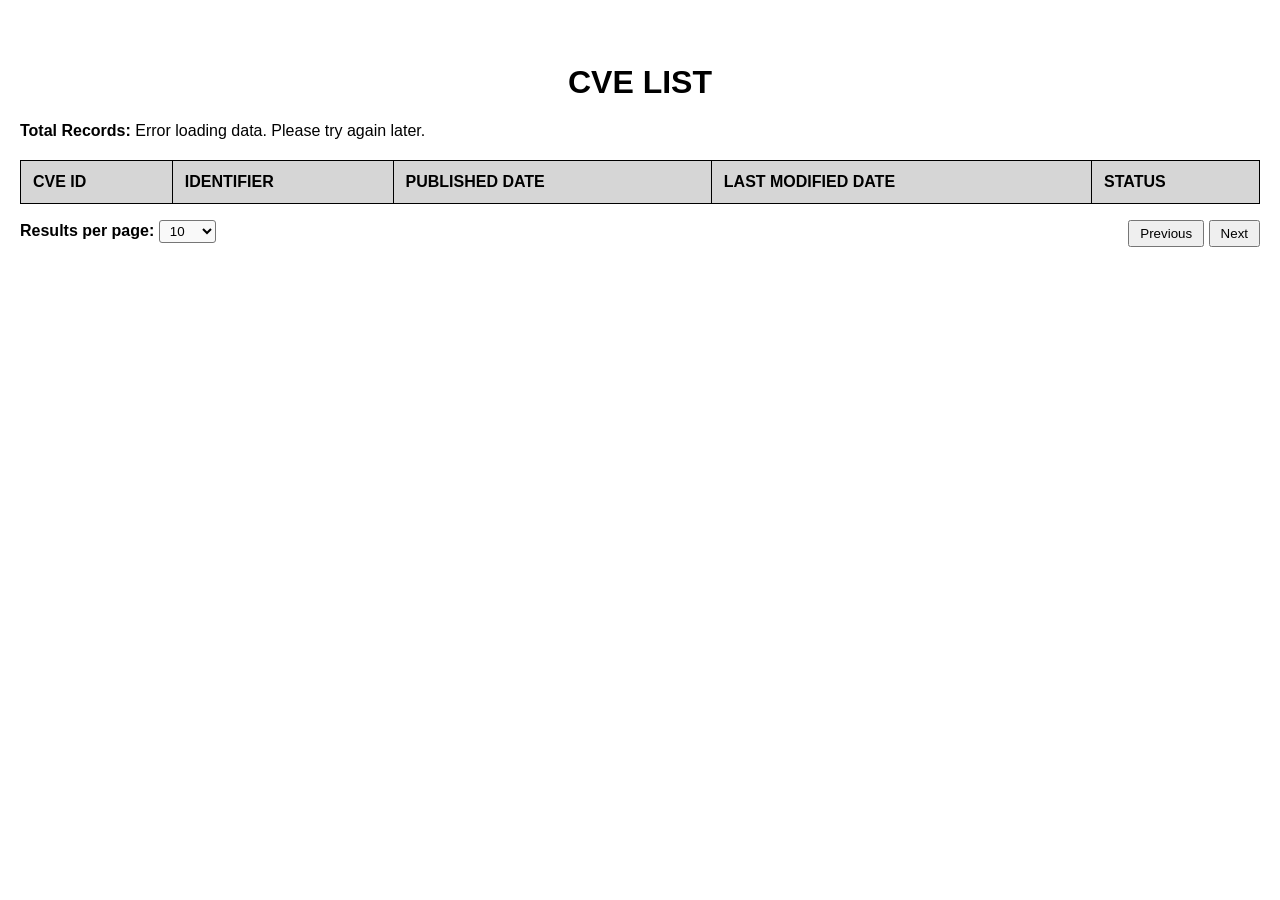
<file: index.html>
<!DOCTYPE html>
<html lang="en">
  <head>
    <meta charset="UTF-8" />
    <meta name="viewport" content="width=device-width, initial-scale=1.0" />
    <title>CVE Data Table</title>
    <link rel="stylesheet" href="styles.css" />
  </head>
  <body>
    <h1 id="title">CVE LIST</h1>

    <!-- Display Total API results -->
    <p>Total Records: <span id="totalResults"></span></p>
    <table id="cve-table">
      <thead>
        <tr>
          <th>CVE ID</th>
          <th>IDENTIFIER</th>
          <th>PUBLISHED DATE</th>
          <th>LAST MODIFIED DATE</th>
          <th>STATUS</th>
        </tr>
      </thead>
      <tbody></tbody>
    </table>

    <div id="control-container">
      <!-- Results per page (10,20,50,100) -->
      <div id="results-container">
        <label for="results-per-page">Results per page:</label>
        <select name="results" id="results-per-page">
          <option value="10">10</option>
          <option value="20">20</option>
          <option value="50">50</option>
          <option value="100">100</option>
        </select>
      </div>

      <div id="pagination-controls">
        <button id="prev-page">Previous</button>
        <span id="page-info"></span>
        <button id="next-page">Next</button>
      </div>
    </div>

    <script src="script.js"></script>
  </body>
</html>
</file>
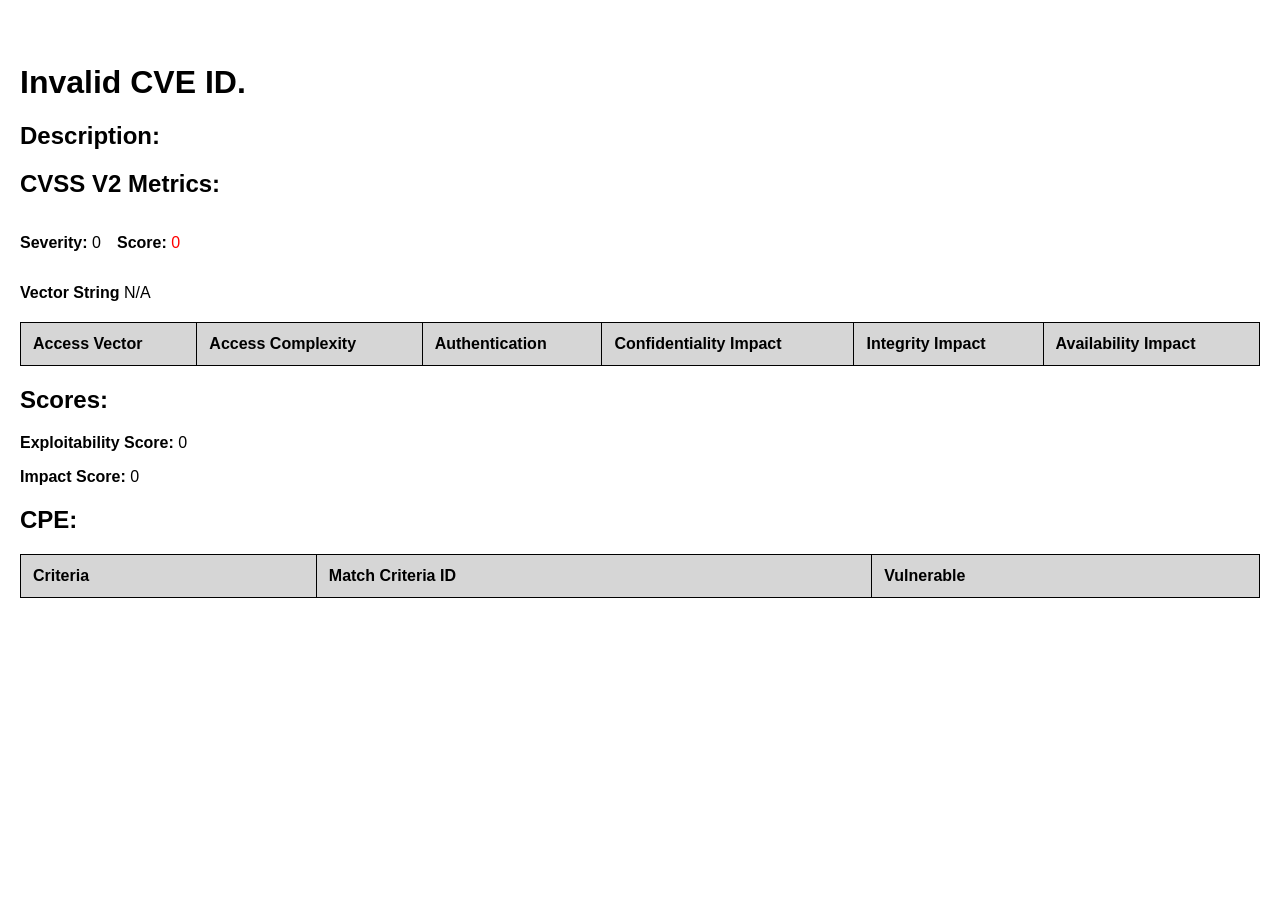
<file: details.html>
<!DOCTYPE html>
<html lang="en">
<head>
    <meta charset="UTF-8">
    <meta name="viewport" content="width=device-width, initial-scale=1.0">
    <title>CVE Data Table</title>
    <link rel="stylesheet" href="styles.css">
</head>
<body>
    <h1 id="cve_id"></h1>
    <h2>Description:</h2>
    <p id="description"></p>

    <h2>CVSS V2 Metrics:</h2>
    <div id="metrics">
        <p>Severity: <span>0</span></p>
        <p>Score: <span>0</span></p>
    </div>
    <p id="vector_string">Vector String  <span>N/A</span></p>
    <table id="cve-details-table">
        <thead>
            <tr>
                <th>Access Vector</th>
                <th>Access Complexity</th>
                <th>Authentication</th>
                <th>Confidentiality Impact</th>
                <th>Integrity Impact</th>
                <th>Availability Impact</th>
            </tr>
        </thead>
        <tbody>
        </tbody>
    </table>

    <h2>Scores:</h2>
    <div id="scores">
        <p>Exploitability Score: <span>0</span></p>
        <p>Impact Score: <span>0</span></p>
    </div>

    <h2>CPE:</h2>
    <table id="cve-details-cpe-table">
        <thead>
            <tr>
                <th>Criteria</th>
                <th>Match Criteria ID</th>
                <th>Vulnerable</th>
            </tr>
        </thead>
        <tbody>
        </tbody>
    </table>

    <script src="details.js"></script>
</body>
</html>
</file>
<file: styles.css>
body {
    font-family: Arial, sans-serif;
    margin: 20px;
}

h1 {
    margin-top: 2em;
    
}

table {
    width: 100%;
    border-collapse: collapse;
    margin-top: 20px;
}

th, td {
    padding: 12px;
    text-align: left;
    border-bottom: 1px solid #ddd;
    border: 1px solid;
}

th {
    background-color: #D6D6D6;
    font-weight: bold;
}

tr:hover {
    background-color: #f9f9f9;
}

p {
    font-weight: bold; 
}

span, #description {
    font-weight: normal;
}

#metrics {
    display: flex;
}

#metrics p {
    margin-right: 1em;
}

#metrics p:nth-child(2) span {
    color: red;
}

#title {
    text-align: center;
}

#pagination-controls {
    text-align: end;
}

button {
    padding: 4px 10px;
}

#control-container {
    display: flex;
    justify-content: space-between;
    margin-top: 1em;
    padding: 0;
}

select {
    padding: 2px 6px;
    background-color: #f9f9f9;
    border-radius: 3px;
}
label {
    font-weight: bold;
}
</file>
